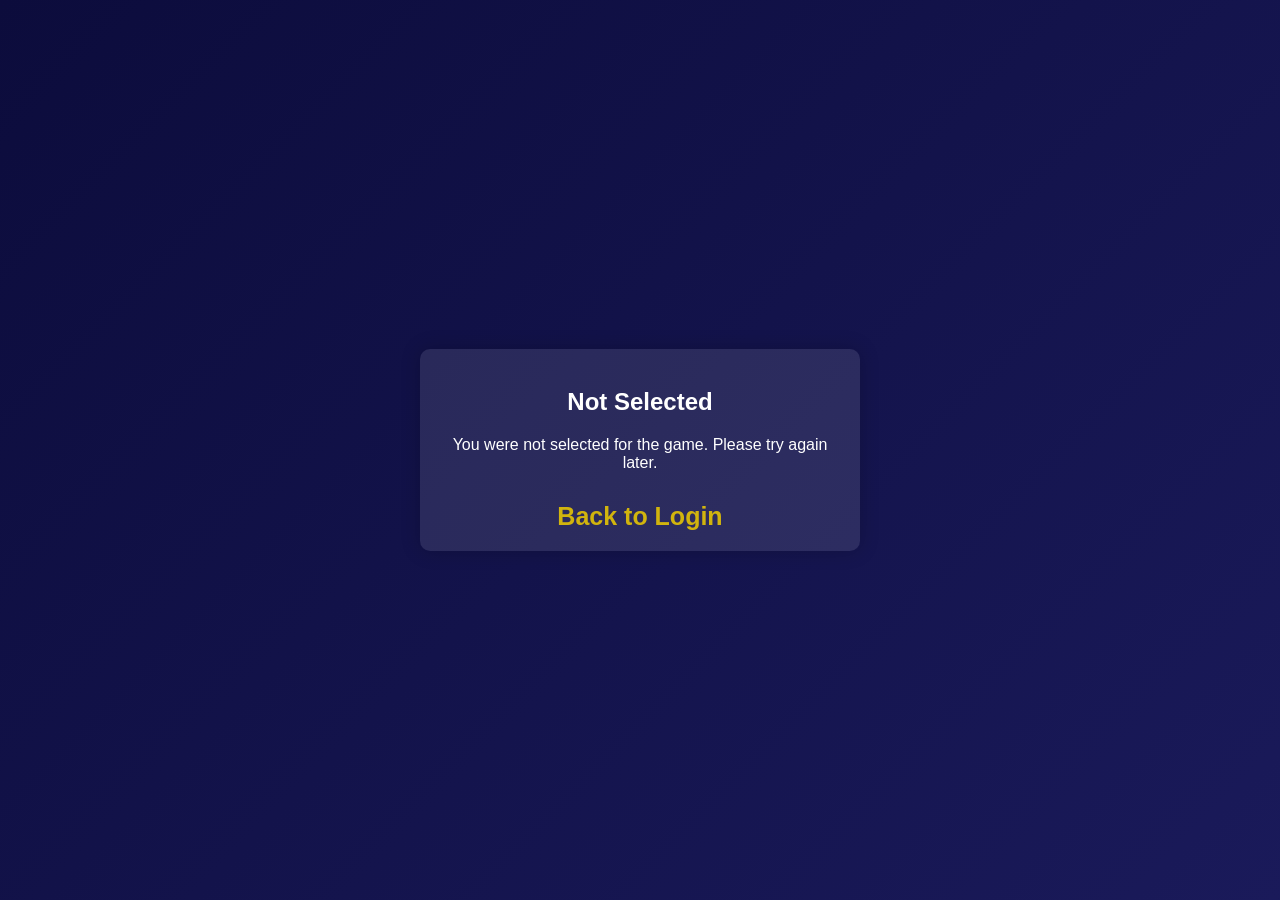
<file: templates/not_selected.html>
<!DOCTYPE html>
<html lang="en">
<head>
  <meta charset="UTF-8">
  <meta name="viewport" content="width=device-width, initial-scale=1.0">
  <title>Not Selected</title>
  <link rel="stylesheet" href="../static/css/not_selected.css">
</head>
<body>
  <div class="container">
    <h2>Not Selected</h2>
    <p class='backtologin'>You were not selected for the game. Please try again later.</p>
    <a href="{{ url_for('home') }}">Back to Login</a>
  </div>
</body>
</html>
</file>
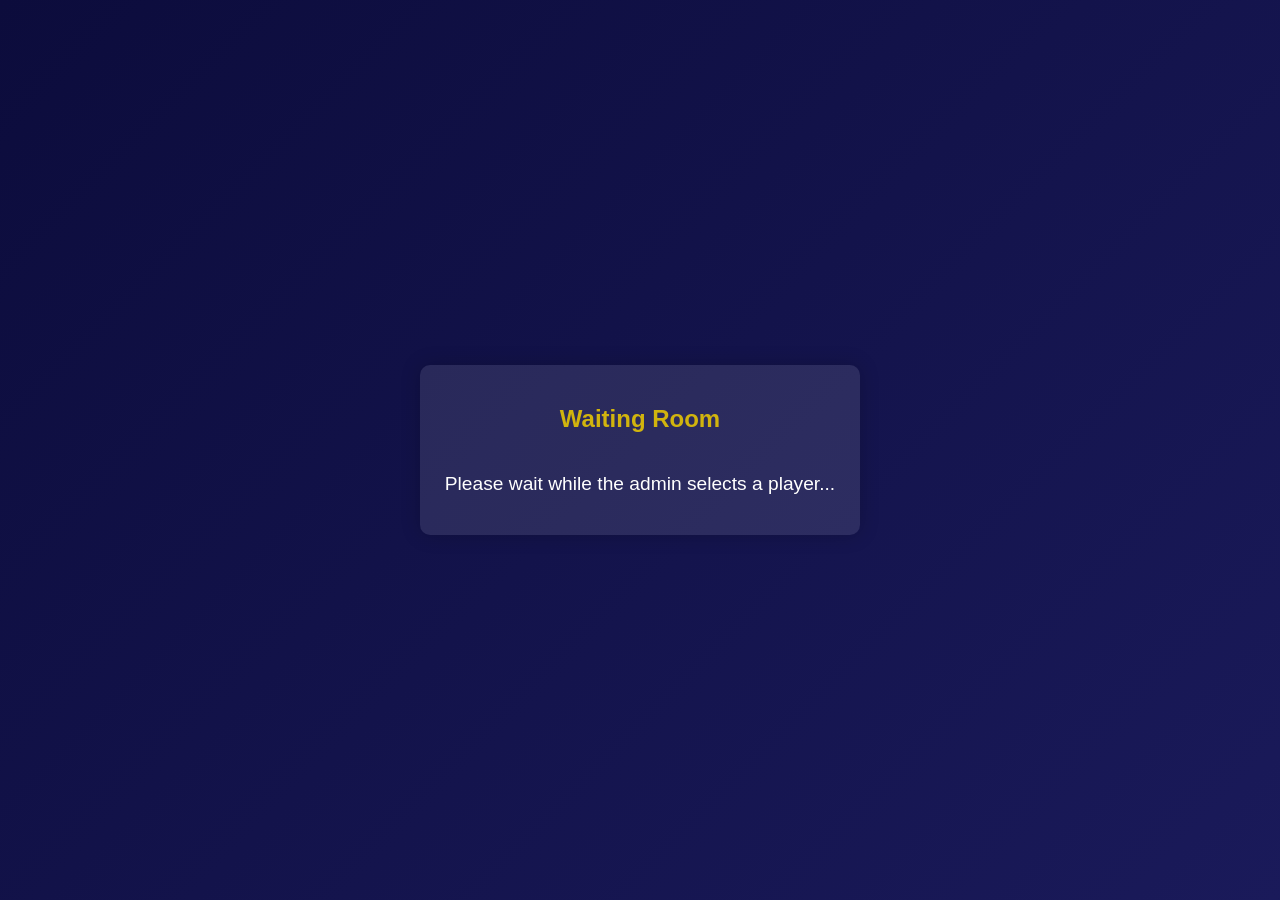
<file: templates/waiting.html>
<!DOCTYPE html>
<html lang="en">

<head>
  <meta charset="UTF-8">
  <meta name="viewport" content="width=device-width, initial-scale=1.0">
  <title>Waiting Room</title>
  <link rel="stylesheet" href="../static/css/waiting.css">
</head>

<body>
  <div class="container">
    <h2 class="waiting">Waiting Room</h2>
    <p>Please wait while the admin selects a player...</p>
  </div>
  <script>
    const currentUserUid = "{{ uid }}";  
  </script>
  <script src="../static/waiting.js"></script>
</body>

</html>
</file>
<file: static/css/not_selected.css>
body {
    font-family: Arial, sans-serif;
    display: flex;
    flex-direction: column;
    align-items: center;
    justify-content: center;
    height: 100vh;
    background: linear-gradient(135deg, #0c0c3c 0%, #1a1a5a 100%);
    background-size: cover;
    margin: 0;
    text-align: center;
  }
  .container {
    background: rgba(255, 255, 255, 0.1);
    padding: 20px;
    border-radius: 10px;
    box-shadow: 0 0 20px rgba(0, 0, 0, 0.2);
    width: 90%;
    max-width: 400px;
    color: white;
  }
  a {
    text-decoration: none;
    color:#d1b40e;
    font-size: 25px;
    font-weight: bold;
  }
  .backtologin {
    margin-top: 20px;
    margin-bottom: 30px;
  }
</file>
<file: static/css/waiting.css>
body {
    font-family: Arial, sans-serif;
    display: flex;
    flex-direction: column;
    align-items: center;
    justify-content: center;
    height: 100vh;
    background: linear-gradient(135deg, #0c0c3c 0%, #1a1a5a 100%);
    background-size: cover;
    margin: 0;
    text-align: center;
  }
  .container {
    background: rgba(255, 255, 255, 0.1);
    padding: 20px;
    border-radius: 10px;
    box-shadow: 0 0 20px rgba(0, 0, 0, 0.2);
    width: 90%;
    max-width: 400px;
    color: rgb(255, 255, 255);
  }
  .waiting {
    color: #d1b40e;
    margin-bottom: 40px;
  }
  h2 { margin-bottom: 20px; }
  p { font-size: 1.2em; }
</file>
